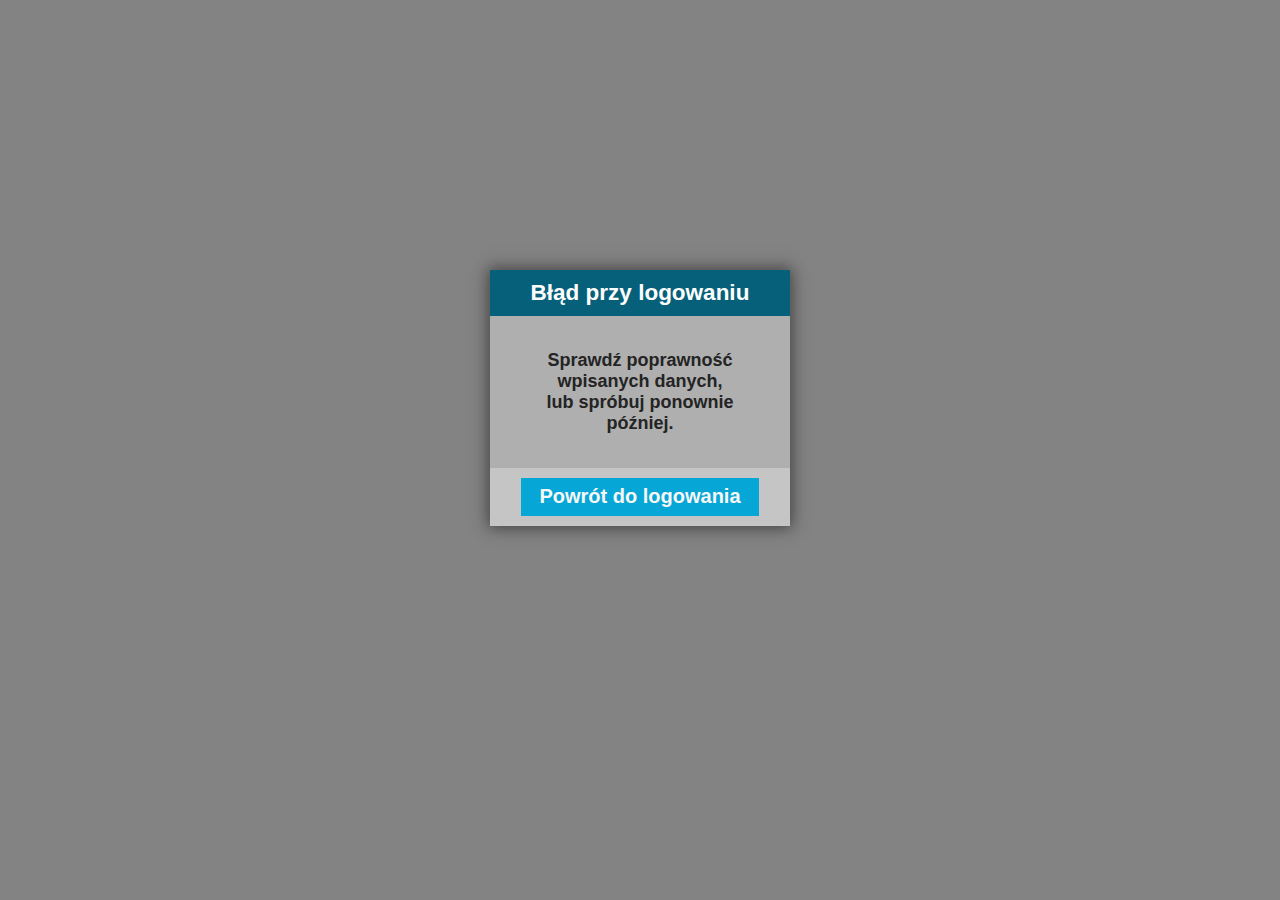
<file: loginError.html>
<html>
<head>
    <meta charset="utf-8">

    <!--- Favicon --->
    <link rel="apple-touch-icon" sizes="180x180" href="/favicons/apple-touch-icon.png">
    <link rel="icon" type="image/png" sizes="32x32" href="/favicons/favicon-32x32.png">
    <link rel="icon" type="image/png" sizes="16x16" href="/favicons/favicon-16x16.png">
    <link rel="manifest" href="/favicons/site.webmanifest">
    <link rel="mask-icon" href="/favicons/safari-pinned-tab.svg" color="#5bbad5">
    <meta name="msapplication-TileColor" content="#2b5797">
    <meta name="theme-color" content="#ffffff">

    <title>Błąd przy logowaniu</title>
    <link rel="stylesheet" href="loginStyle.css">
</head>
    <body>
        <!-- <div class="login-window">
            <p>
                <h2>Błąd przy logowaniu</h2>
                <center>
                    <h4>
                        Sprawdź poprawność wpisanych danych, <br>
                        lub spróbuj ponownie później.
                    </h4>
                    <br>
                    <a href="index.php"><input type="button" value="Powrót do logowania"></a><br>
                    <br>
                    <small>Jeśli zapomniałeś login lub hasło należy skontaktować się z administratowem w celu uzyskania nowych danych.</small>
                </center>
            </p>
        </div> -->
        <div class="login-block">
            <h2>Błąd przy logowaniu</h2>
            <div class="form">
                <h4>
                    Sprawdź poprawność wpisanych danych, <br>
                    lub spróbuj ponownie później.
                </h4>
            </div>
            <div class="pass-forget">
                <a href="index.php"><input type="button" class="btn-login" value="Powrót do logowania"></a><br>
            </div>
        </div>
    </body>
</html>
</file>
<file: loginStyle.css>
*, *::before, *::after{
    box-sizing: border-box;
  }

  body{
     background: #838383;
     font-family: Verdana, Geneva, Tahoma, sans-serif;
  }

  .pass-forget{
    background: #c5c5c5;
    text-align: center;
    font-size: .75rem;
    padding: 5px;
  }

  .login-block{
      background: #afafaf;
      width: 300px;
      font-size: 24px;
      margin: 30vh auto;
      -webkit-box-shadow: 0px 0px 15px 2px rgba(0, 0, 0, 0.5);
      -moz-box-shadow: 0px 0px 15px 2px rgba(0,0,0,0.5);
      box-shadow: 0px 0px 15px 2px rgba(0,0,0,0.5);
  }

  .form{
    margin: 10px auto;
    width: 238px;
  }

  h2{
    text-align: center;
    background: #07607a;
    color: #fff;
    font-size: 2.5vh;
    padding: 10px 0;
  }

  h4{
    text-align: center;
    /* background: #c5c5c536; */
    color: #242424;
    font-size: 2vh;
    padding: 10px 0;
}

  input{
    width: 200px;
    height: 38px;
    margin: 5px 0;
    background: #e0e0e0;
    border: none;
    padding: 0 10px;
    font-size: 1.25rem;
  }

  input.btn-login{
    width: 238px;
    height: 38px;
    margin: 5px 0;
    border: none;
    background: #06a6d6;
    color: #f7f7f7;
    font-weight: 600;
    font-size: 1.25rem;
  }

  input.btn-login:hover{
    transition: background-color .5s;
    background-color: #0785ab;
  }

  .login-before::before{
    font-family: "Font Awesome 5 Free";
    font-weight: 900;
    content: "\f007";
    padding: 5px;
    display: inline-block;
    width: 38px;
    height: 38px;
    background: #07607a;
    color: #fff;
    text-align: center;
    position: relative;
    /* top: 4px; */
  }

  .password-before::before{
    font-family: "Font Awesome 5 Free";
    font-weight: 900;
    content: "\f084";
    padding: 5px;
    display: inline-block;
    width: 38px;
    height: 38px;
    background: #07607a;
    color: #fff;
    text-align: center;
    position: relative;
    /* top: 2px; */
  }
</file>
